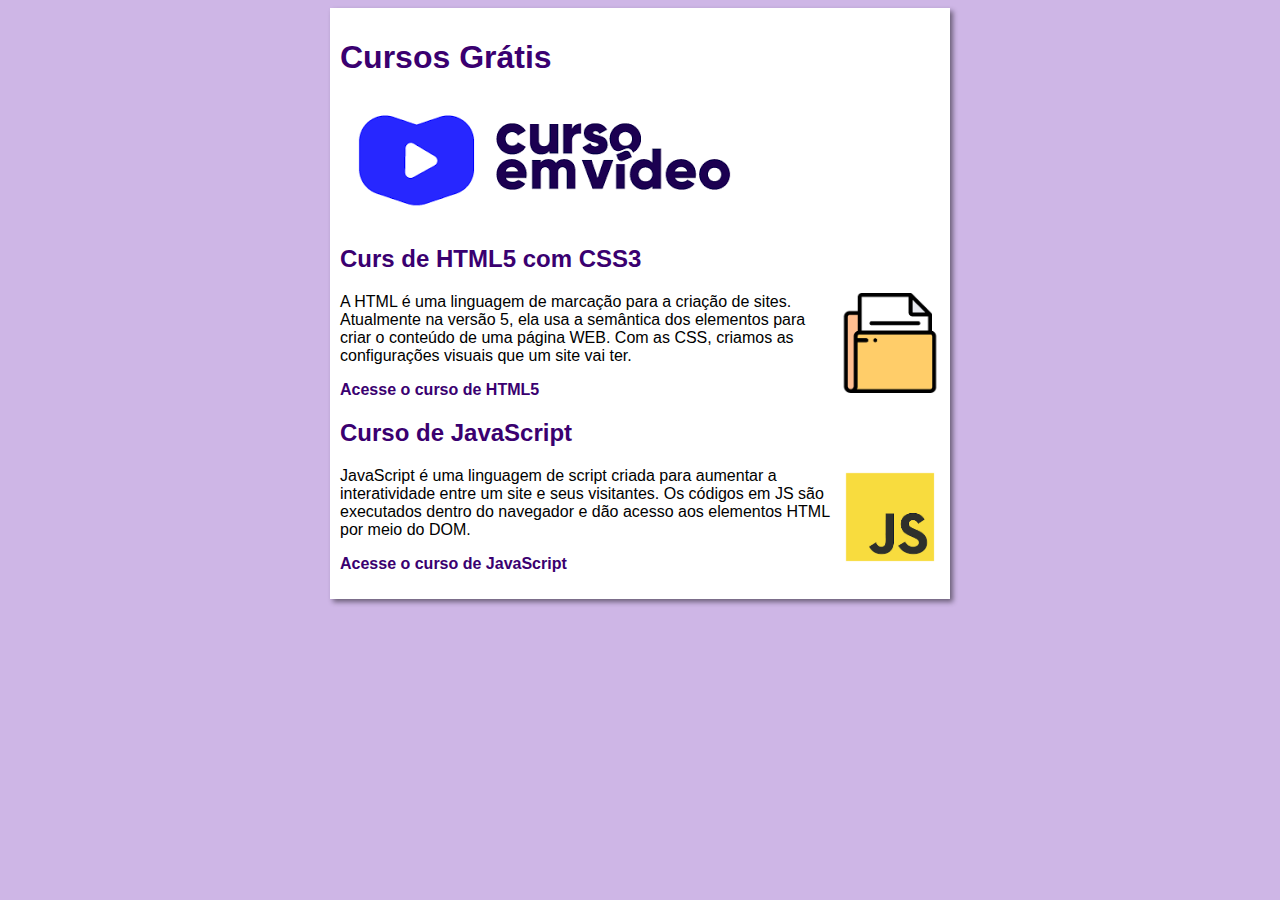
<file: PROJETO-SITE/index.html>
<!DOCTYPE html>
<html lang="pt-br">
<head>
    <meta charset="UTF-8">
    <meta name="viewport" content="width=device-width, initial-scale=1.0">
    <title>Site do Curso em Video</title>
    <link rel="stylesheet" href="estilos/style.css">
</head>
<body>
    <main>
        <header>
            <h1>Cursos Grátis</h1>
            <img src="imagens/curso em video colorido.png" alt="Curso em Video">
        </header>

        <article>
            <h2>Curs de HTML5 com CSS3</h2>
            <img class="lado" src="imagens/crurso-html-css.png" alt="Site HTML e CSS">
            <p>A HTML é uma linguagem de marcação para a criação de sites. Atualmente na versão 5, ela usa a semântica dos elementos para criar o conteúdo de uma página WEB. Com as CSS, criamos as configurações visuais que um site vai ter.</p>

            <p><a href="cursohtml.html">Acesse o curso de HTML5</a></p>
        </article>

        <article>
            <h2>Curso de JavaScript</h2>
            <img class="lado" src="imagens/Js.png" alt="Curso JavaScript">
            <p>JavaScript é uma linguagem de script criada para aumentar a interatividade entre um site e seus visitantes. Os códigos em JS são executados dentro do navegador e dão acesso aos elementos HTML por meio do DOM.</p>

            <p><a href="cursoJS.html">Acesse o curso de JavaScript</a></p>
        </article>
    </main>
</body>
</html>
</file>
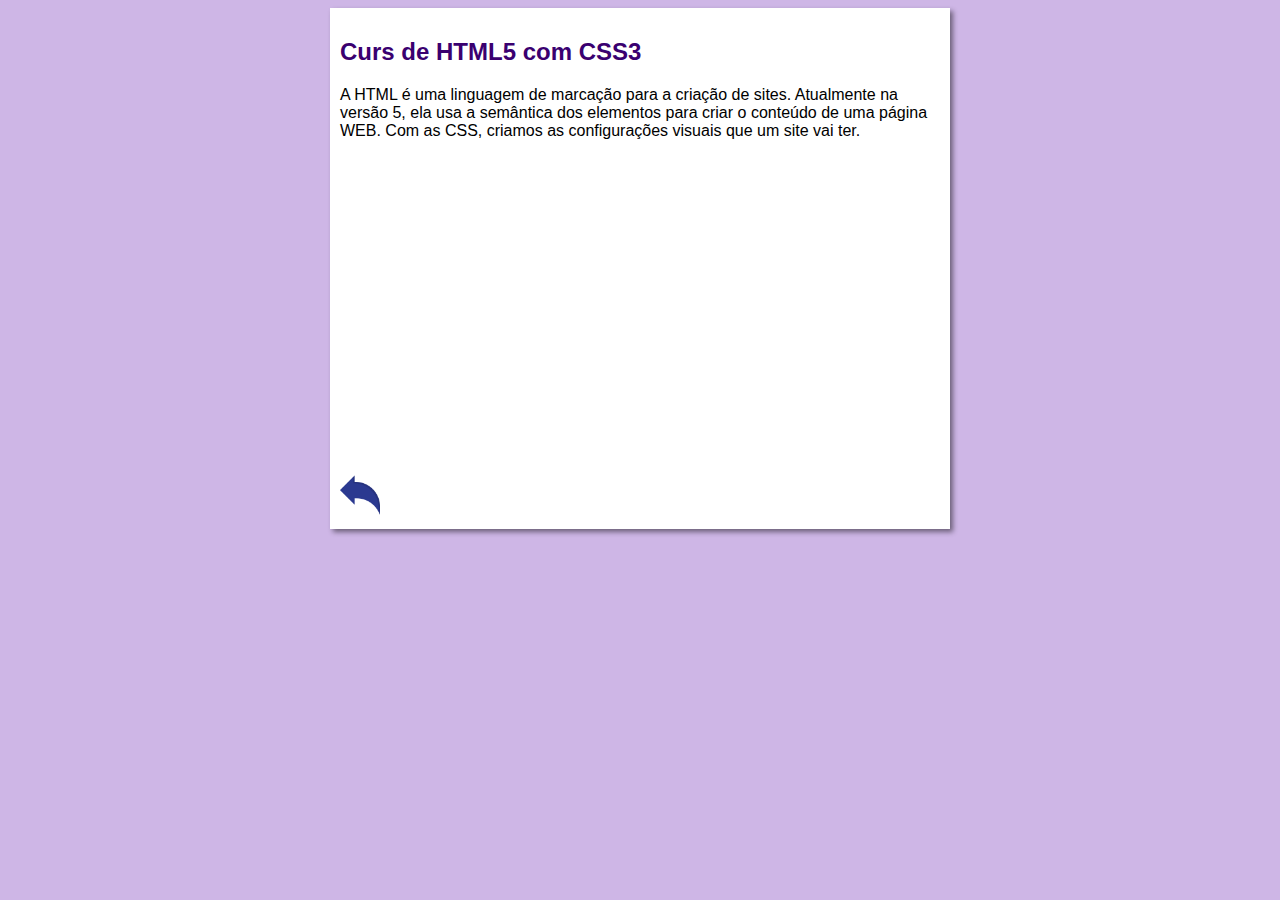
<file: PROJETO-SITE/cursohtml.html>
<!DOCTYPE html>
<html lang="pt-br">
<head>
    <meta charset="UTF-8">
    <meta name="viewport" content="width=device-width, initial-scale=1.0">
    <title>Curso de HTML5 e CSS3</title>
    <link rel="stylesheet" href="estilos/style2.css">
</head>
<body>
    <main>
        <article>
            <h2>Curs de HTML5 com CSS3</h2>
                <p>A HTML é uma linguagem de marcação para a criação de sites. Atualmente na versão 5, ela usa a semântica dos elementos para criar o conteúdo de uma página WEB. Com as CSS, criamos as configurações visuais que um site vai ter.</p>

                <iframe width="560" height="315" src="https://www.youtube.com/embed/riSVzwlSnhw?si=wv9WqwiudAH3nvu2" title="YouTube video player" frameborder="0" allow="accelerometer; autoplay; clipboard-write; encrypted-media; gyroscope; picture-in-picture; web-share" referrerpolicy="strict-origin-when-cross-origin" allowfullscreen></iframe>

                <a href="index.html"><img class="seta" src="imagens/seta voltar.png" alt=""></a>
        </article>
    </main>
</body>
</html>
</file>
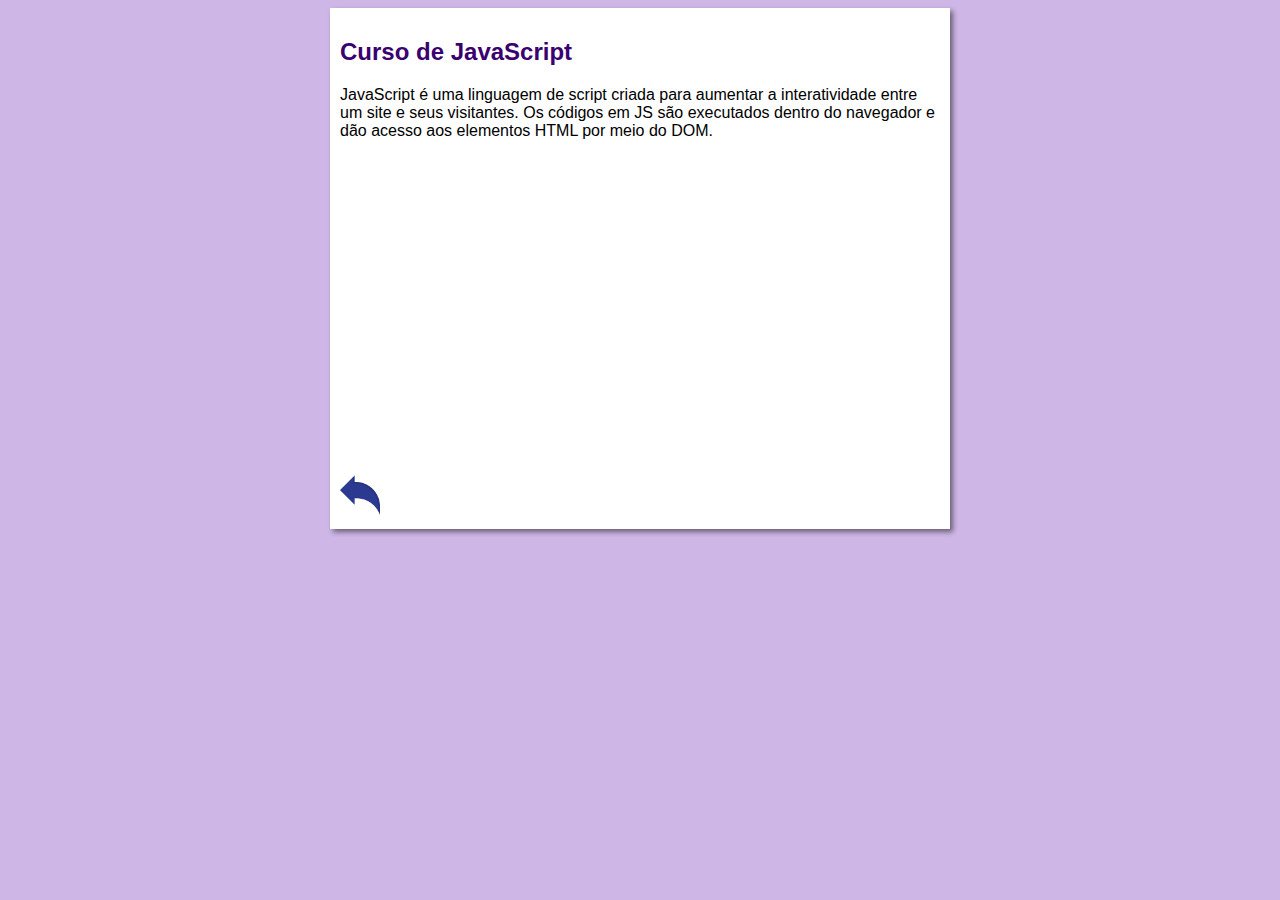
<file: PROJETO-SITE/cursoJS.html>
<!DOCTYPE html>
<html lang="pt-br">
<head>
    <meta charset="UTF-8">
    <meta name="viewport" content="width=device-width, initial-scale=1.0">
    <title>Curso de HTML5 e CSS3</title>
    <link rel="stylesheet" href="estilos/style3.css">
</head>
<body>
    <main>
        <article>
            <h2>Curso de JavaScript</h2>
            <p>JavaScript é uma linguagem de script criada para aumentar a interatividade entre um site e seus visitantes. Os códigos em JS são executados dentro do navegador e dão acesso aos elementos HTML por meio do DOM.</p>

                <iframe width="560" height="315" src="https://www.youtube.com/embed/BXqUH86F-kA?si=Q7S9uux8Z21B9ROg" title="YouTube video player" frameborder="0" allow="accelerometer; autoplay; clipboard-write; encrypted-media; gyroscope; picture-in-picture; web-share" referrerpolicy="strict-origin-when-cross-origin" allowfullscreen></iframe>

                <a href="index.html"><img class="seta" src="imagens/seta voltar.png" alt=""></a>
        </article>
    </main>
</body>
</html>
</file>
<file: PROJETO-SITE/estilos/style.css>
* {
    font-family: Arial, Helvetica, sans-serif;
    font-size: 16px;
}

body {

    background-color: rgb(206, 182, 230);
}

main {
    background-color: white;
    width: 600px;
    margin: auto;
    padding: 10px;
    box-shadow: 3px 3px 5px rgba(0, 0, 0, 0.473);
}  

h1 {
    font-size: 2em;
    color: rgb(58, 0, 112);
}

h2 {
    font-size: 1.5em;
    color: rgb(58, 0, 112);
}

img.lado {
    float: right;
}

img.lado {
    max-width: 150px;
    max-height: 100px;
    width: auto;
    height: auto;
}

a {
    text-decoration: none;
    font-weight: bold;
    color: rgb(58, 0, 112);
}

a:hover {
    text-decoration: underline;
    color: rgb(26, 26, 255);
}
</file>
<file: PROJETO-SITE/estilos/style2.css>
* {
    font-family: Arial, Helvetica, sans-serif;
    font-size: 16px;
}

body {

    background-color: rgb(206, 182, 230);
}

main {
    background-color: white;
    width: 600px;
    margin: auto;
    padding: 10px;
    box-shadow: 3px 3px 5px rgba(0, 0, 0, 0.473);
}  

h2 {
    font-size: 1.5em;
    color: rgb(58, 0, 112);
}

a {
    text-decoration: none;
    font-weight: bold;
    color: rgb(58, 0, 112);
}

a:hover {
    text-decoration: underline;
    color: rgb(26, 26, 255);
}

img.seta {
    max-width: 100px;
    max-height: 40px;
    width: auto;
    height: auto;
}
</file>
<file: PROJETO-SITE/estilos/style3.css>
* {
    font-family: Arial, Helvetica, sans-serif;
    font-size: 16px;
}

body {

    background-color: rgb(206, 182, 230);
}

main {
    background-color: white;
    width: 600px;
    margin: auto;
    padding: 10px;
    box-shadow: 3px 3px 5px rgba(0, 0, 0, 0.473);
}  

h2 {
    font-size: 1.5em;
    color: rgb(58, 0, 112);
}

a {
    text-decoration: none;
    font-weight: bold;
    color: rgb(58, 0, 112);
}

a:hover {
    text-decoration: underline;
    color: rgb(26, 26, 255);
}

img.seta {
    max-width: 100px;
    max-height: 40px;
    width: auto;
    height: auto;
}
</file>
